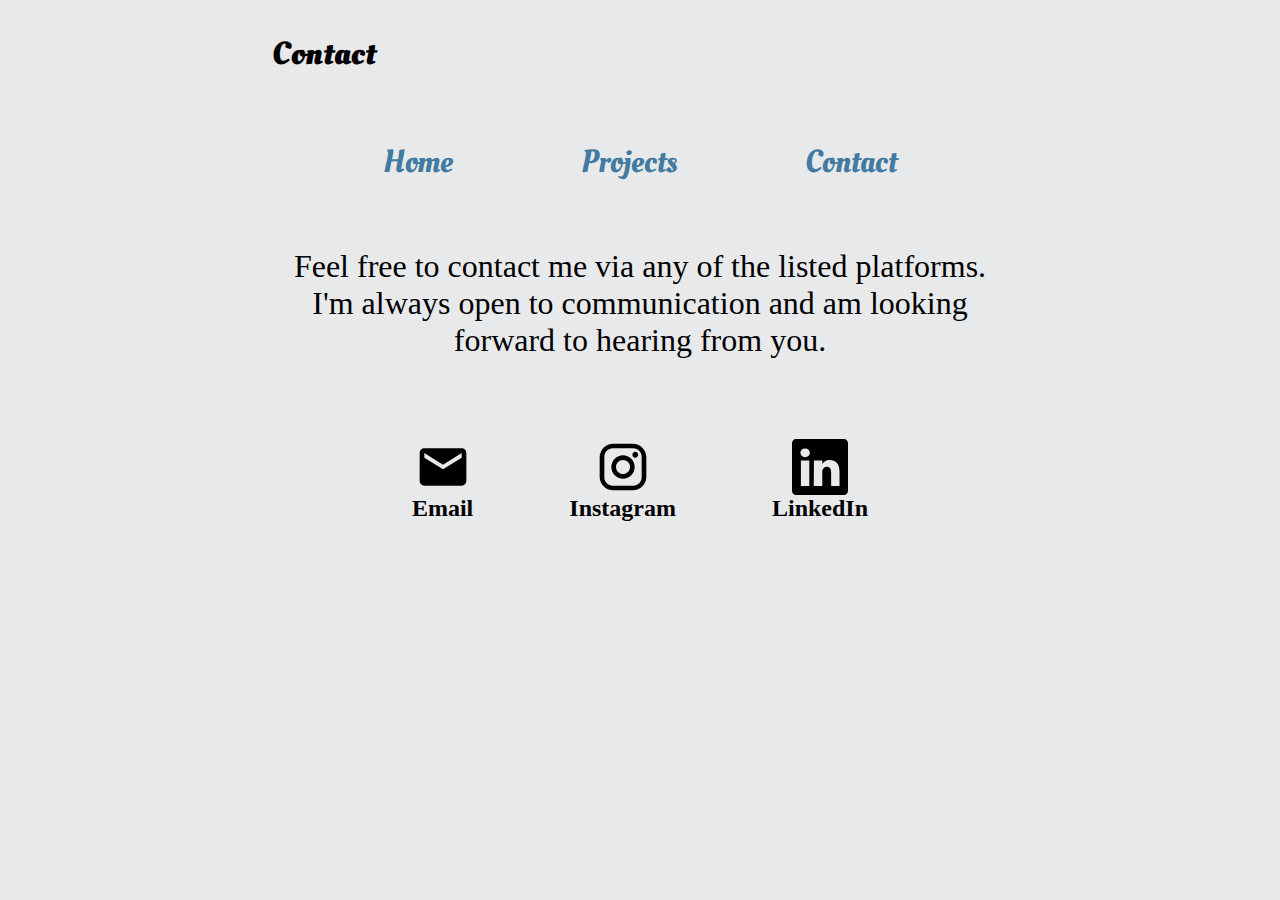
<file: contact.html>
<!DOCTYPE html>
<html lang="en">
<head>
    <meta charset="UTF-8">
    <meta http-equiv="X-UA-Compatible" content="IE=edge">
    <meta name="viewport" content="width=device-width, initial-scale=1.0">
    <link rel="icon" type="image/x-icon" href="../images/favicon.ico">
    <title>Contact</title>
    <link rel="stylesheet" href="styles.css">
    <script src="https://ajax.googleapis.com/ajax/libs/jquery/3.5.1/jquery.min.js"></script>
</head>
<body>    
    <div class="page">
        <div class="container">
            <header>
            <h1 class="personal-info">Contact</h1>
            <div id="nav-bar"></div>
            </header>


            <p class="contact">Feel free to contact me via any of the listed platforms.
                 I'm always open to communication and am looking forward to hearing from you.
            </p>
            
            <div class="social-media">
                <div class="icons-names">
                    <a class="tag" href="mailto:eliotann99@gmail.com">
                        <svg width="56" height="56" viewBox="0 0 56 56" fill="none" xmlns="http://www.w3.org/2000/svg">
                                <path d="M46.6666 9.33334H9.33329C6.76663 9.33334 4.68996 11.4333 4.68996 14L4.66663 42C4.66663 44.5667 6.76663 46.6667 
                                9.33329 46.6667H46.6666C49.2333 46.6667 51.3333 44.5667 51.3333 42V14C51.3333 11.4333 49.2333 9.33334 46.6666 9.33334ZM46.6666 
                                18.6667L28 30.3333L9.33329 18.6667V14L28 25.6667L46.6666 14V18.6667Z" fill="black"/>
                                </svg>
                        <h2>Email</h2>
                    </a>
                </div>
                
                <!-- removed phone number until decided other wise -->
                <!-- <div class="icons-names">
                    <a class="tag" href="tel: +14125397104">    
                        <svg width="56" height="56" viewBox="0 0 56 56" fill="none" xmlns="http://www.w3.org/2000/svg">
                                <path d="M23.3333 46.6667H32.6666V44.3334H23.3333V46.6667ZM16.3333 53.6667C15.05 53.6667 13.951 53.2094 13.0363 52.2947C12.1216 
                                51.38 11.6651 50.2818 11.6666 49V7.00001C11.6666 5.71668 12.124 4.61768 13.0386 3.70301C13.9533 2.78835 15.0515 2.33179 16.3333 
                                2.33335H39.6666C40.95 2.33335 42.049 2.79068 42.9636 3.70535C43.8783 4.62001 44.3349 5.71824 44.3333 7.00001V49C44.3333 50.2834 
                                43.876 51.3824 42.9613 52.297C42.0466 53.2117 40.9484 53.6682 39.6666 53.6667H16.3333ZM16.3333 37.3334H39.6666V14H16.3333V37.3334Z" 
                                fill="black"/>
                                </svg>
                                
                        <h2>Phone number</h2>
                    </a>
                </div> -->
                
                <div class="icons-names">
                    <a class="tag" href="https://www.instagram.com/elio_tann99/" target="_blank">
                        <svg width="56" height="56" viewBox="0 0 56 56" fill="none" xmlns="http://www.w3.org/2000/svg">
                            <path d="M18.2 4.66666H37.8C45.2666 4.66666 51.3333 10.7333 51.3333 18.2V37.8C51.3333 41.3893 49.9075 44.8315 47.3695 47.3695C44.8315 
                            49.9075 41.3892 51.3333 37.8 51.3333H18.2C10.7333 51.3333 4.66663 45.2667 4.66663 37.8V18.2C4.66663 14.6107 6.09246 11.1685 8.63045 
                            8.63048C11.1684 6.09249 14.6107 4.66666 18.2 4.66666ZM17.7333 9.33332C15.5055 9.33332 13.3689 10.2183 11.7936 11.7936C10.2183 13.3689 
                            9.33329 15.5055 9.33329 17.7333V38.2667C9.33329 42.91 13.09 46.6667 17.7333 46.6667H38.2666C40.4944 46.6667 42.631 45.7817 44.2063 
                            44.2064C45.7816 42.6311 46.6666 40.4945 46.6666 38.2667V17.7333C46.6666 13.09 42.91 9.33332 38.2666 9.33332H17.7333ZM40.25 12.8333C41.0235 
                            12.8333 41.7654 13.1406 42.3124 13.6876C42.8593 14.2346 43.1666 14.9764 43.1666 15.75C43.1666 16.5235 42.8593 17.2654 42.3124 17.8124C41.7654 
                            18.3594 41.0235 18.6667 40.25 18.6667C39.4764 18.6667 38.7345 18.3594 38.1876 17.8124C37.6406 17.2654 37.3333 16.5235 37.3333 15.75C37.3333 14.9764 
                            37.6406 14.2346 38.1876 13.6876C38.7345 13.1406 39.4764 12.8333 40.25 12.8333ZM28 16.3333C31.0942 16.3333 34.0616 17.5625 36.2495 19.7504C38.4375 
                            21.9383 39.6666 24.9058 39.6666 28C39.6666 31.0942 38.4375 34.0616 36.2495 36.2496C34.0616 38.4375 31.0942 39.6667 28 39.6667C24.9058 39.6667 21.9383 
                            38.4375 19.7504 36.2496C17.5625 34.0616 16.3333 31.0942 16.3333 28C16.3333 24.9058 17.5625 21.9383 19.7504 19.7504C21.9383 17.5625 24.9058 16.3333 28 
                            16.3333ZM28 21C26.1434 21 24.363 21.7375 23.0502 23.0502C21.7375 24.363 21 26.1435 21 28C21 29.8565 21.7375 31.637 23.0502 32.9497C24.363 34.2625 
                            26.1434 35 28 35C29.8565 35 31.637 34.2625 32.9497 32.9497C34.2625 31.637 35 29.8565 35 28C35 26.1435 34.2625 24.363 32.9497 23.0502C31.637 21.7375 
                            29.8565 21 28 21Z" fill="black"/>
                            </svg>
                        <h2>Instagram</h2>
                    </a>
                </div>

                <div class="icons-names">
                    <a class="tag" href="https://www.linkedin.com/in/elio-tannous-05b477227/" target="_blank">
                        <svg width="56" height="56" viewBox="0 0 56 56" fill="none" xmlns="http://www.w3.org/2000/svg">
                            <path d="M0 4.011C0 1.7955 1.841 0 4.1125 0H51.8875C54.159 0 56 1.7955 56 4.011V51.989C56 54.2045 54.159 56 51.8875 
                            56H4.1125C1.841 56 0 54.2045 0 51.989V4.011ZM17.3005 46.879V21.5915H8.897V46.879H17.3005ZM13.1005 18.137C16.03 18.137 
                            17.8535 16.198 17.8535 13.769C17.801 11.2875 16.0335 9.401 13.1565 9.401C10.2795 9.401 8.4 11.291 8.4 13.769C8.4 16.198 
                            10.2235 18.137 13.0445 18.137H13.1005ZM30.2785 46.879V32.7565C30.2785 32.0005 30.3345 31.2445 30.5585 30.7055C31.164 29.197 
                            32.5465 27.6325 34.8705 27.6325C37.912 27.6325 39.1265 29.9495 39.1265 33.3515V46.879H47.53V32.375C47.53 24.605 43.386 20.993 
                            37.856 20.993C33.397 20.993 31.3985 23.443 30.2785 25.1685V25.256H30.2225C30.2411 25.2268 30.2598 25.1976 30.2785 
                            25.1685V21.5915H21.8785C21.9835 23.9645 21.8785 46.879 21.8785 46.879H30.2785Z" fill="black"/>
                            </svg>
                    <h2 class>LinkedIn</h2>
                    </a>
                </div>
            </div>

        </div>
    </div>
    <script src="script.js"></script>
    
</body>
</html>
</file>
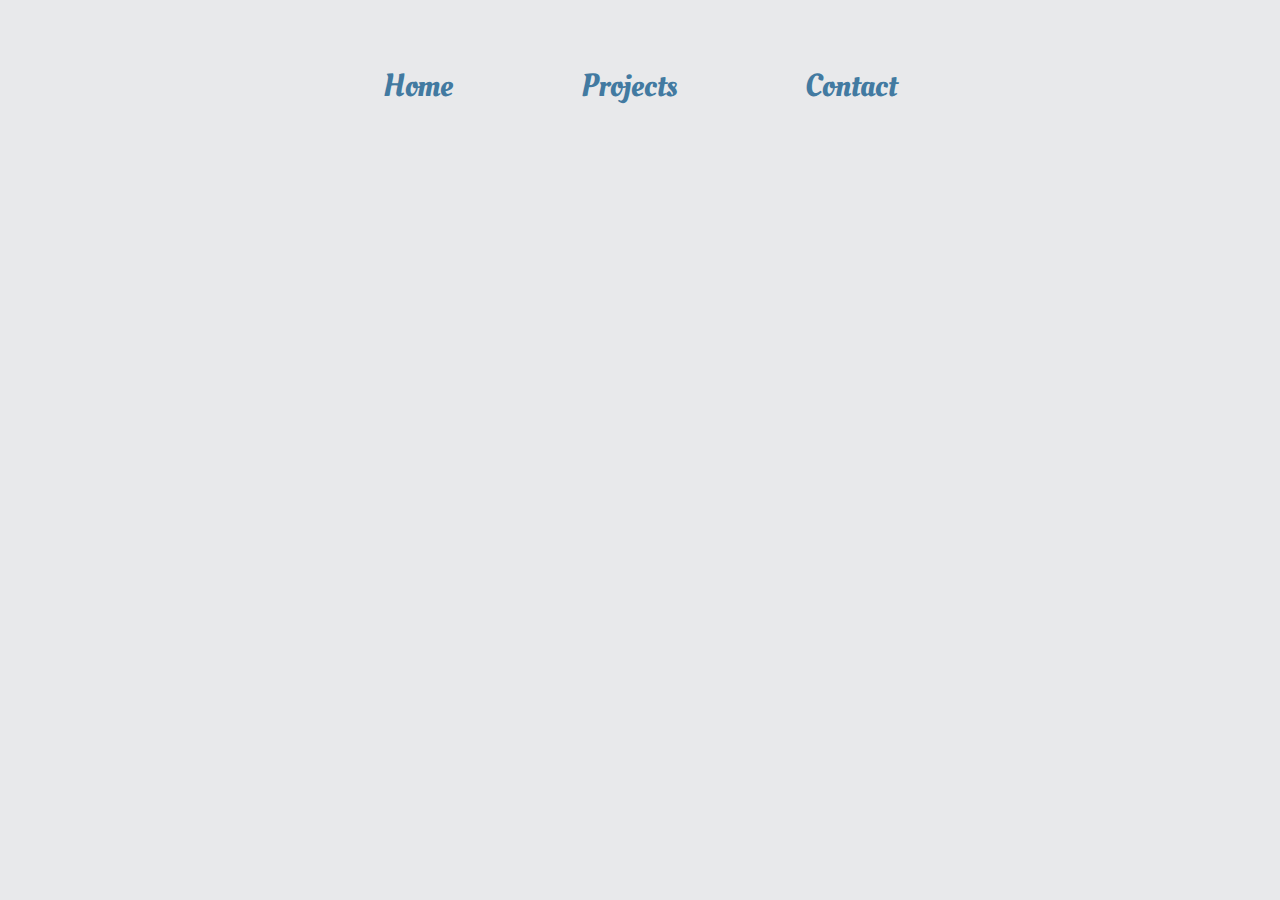
<file: menu.html>
<!DOCTYPE html>
<html lang='en'>
  <head>
    <meta charset='UTF-8'/>
    <title>Menu</title>
    <link rel="stylesheet" href="styles.css">
  </head>
  <body>
        <nav class='menu'>
          <a href="index.html">Home</a>
          <a href="projects.html">Projects</a>
          <a href="contact.html">Contact</a>
        </nav>
  </body>
</html>
</file>
<file: styles.css>
@import url('https://fonts.googleapis.com/css2?family=Oleo+Script&display=swap');

html{
    scroll-behavior: smooth;
}

* {
    margin: 0;
    padding: 0;
    box-sizing: border-box;
    /*  D3D0CB timberwolf
        C2D3CD ash gray
        DBE4EE alice blue
        EFF1ED white smoke  */
  }

body{
    background-color: #E8E9EB;
    /* so the back-to-top button doesn't cover content */
    padding-bottom: 3em;
}

.personal-info{
    font-family:'Oleo Script', cursive;
    color: #000000;
}

a:hover{
    color: #7DAACA;
}

p{
    font-size: 16pt;
    text-align: left;
    padding-top: .5em;
}

hr{
    margin: 2em;
    height: 2px; 
    background-color: black; 
    border: none; 
}

.contact{
    text-align: center;
    font-size: 24pt;
}


.menu{
    display: flex;
    justify-content: center;

}

.menu a{
    margin: 1em;
    font-size: 1.5em;
    text-decoration: none;
    font-family: 'Oleo Script', cursive;
    font-style: normal;
    color: #427AA1;
}

.menu a:hover{
    color: #7DAACA;
}

iframe{
    width: 100%;
}

.icons-names{
    display: flex;
    flex-direction: column;
    padding: 2em;
}

.icons-names a:hover{
    transform: scale(1.2);
    color: #000000;
}


.project-images{
    margin-top: .5em;
    border: 1px solid #ADADAD;
    max-width: 100%;
    max-height: 100%;
}


.project-text{
    color: #DE3C4B;
    font-family: 'Inter';
}

.twine {
    padding-top: .5em;
    display: flex;
    justify-content: space-between;
    flex-wrap: wrap;
    justify-content: center;
}

.twine img{
    margin: .1em;
    max-width: 100%;
}

.mobile-ui{
    padding-top: .5em;
    display: flex;
    justify-content: space-between;
    flex-wrap: wrap;
    justify-content: center;
}

.mobile-ui img{
    margin: .1em;
    max-width: 100%;
    border: 2px solid black;
}

.project-videos{
    max-width: 100%;
    max-height: 100%;
}

#back-to-top{
    position: fixed;
    bottom: 1em;
    right: 1em;
    opacity: 0;
    transition: opacity 0.3s ease-in-out;
}

@media (min-width: 100em){
    #back-to-top{
        right: 10%;
    }
}

#back-to-top svg:hover{
    opacity: .5;
}

#back-to-top.show {
    opacity: 1;
  }

#back-to-top .desktop{
    display: none;
}

.project-links{
    text-decoration: none;
    color: #427AA1;
    font-family: 'Inter';
}

audio {
    width: 100%;
    padding: .5em;
  }
 
.audio-div{
    padding: 1em;
    display: flex;
    flex-direction: column;
    align-items: center;
    color: #427AA1;
    font-family: 'Oleo Script', cursive;
}


.tag{
    display: flex;
    flex-direction: column;
    align-items: center;
    text-decoration: none;
    color: #000000;
}

.social-media{
    display: flex;
    flex-direction: column;
    align-items: center;
}

.container{
    margin: 2em;
}

.page{
    justify-content: center;
    margin: 0 auto;
    max-width: 50em;
}

.parallax-container {
    height: 50vh;
    position: relative;
  }
  
  .parallax-image {
    background-image: url('../images/pittsburgh.png');
    height: 100%;
    background-attachment: fixed;
    background-position: center center;
    background-repeat: no-repeat;
    background-size: cover;
  }


.portrait{
    display: block;
    width: 100%;
}

span.tag{
    text-decoration: none;
}



@media (min-width: 40em){
    p{
        padding: 0em;
    }
    .menu a{
        font-size: 2em;
        margin: 2em;
    }
    .portrait{
        float:left;
        flex-direction: row;
        width: 50%;
        padding-right: 1em;
    }
    .social-media{
        /* commented out the grid until I add another way to contact me again */
        /* display: grid;
        grid-template-rows: repeat(2, 1fr);
        grid-template-columns: repeat(2, 1fr);
        */
        padding: 2em; 
        flex-direction: row;
        justify-content: center;
    }
    .icons-names{
        display: flex;
        justify-content: center;
        align-items: center;
        padding: 3em;
    }
    .twine{
        flex-direction: row;
    }
    .twine img{
        max-width: 49%;
    }
    .mobile-ui{
        flex-direction: row;
    }
    .mobile-ui img{
        max-width: 32%;
    } 
    #back-to-top .mobile{
        display: none;
    }
    #back-to-top .desktop{
        display: block;
    }

    
}
</file>
